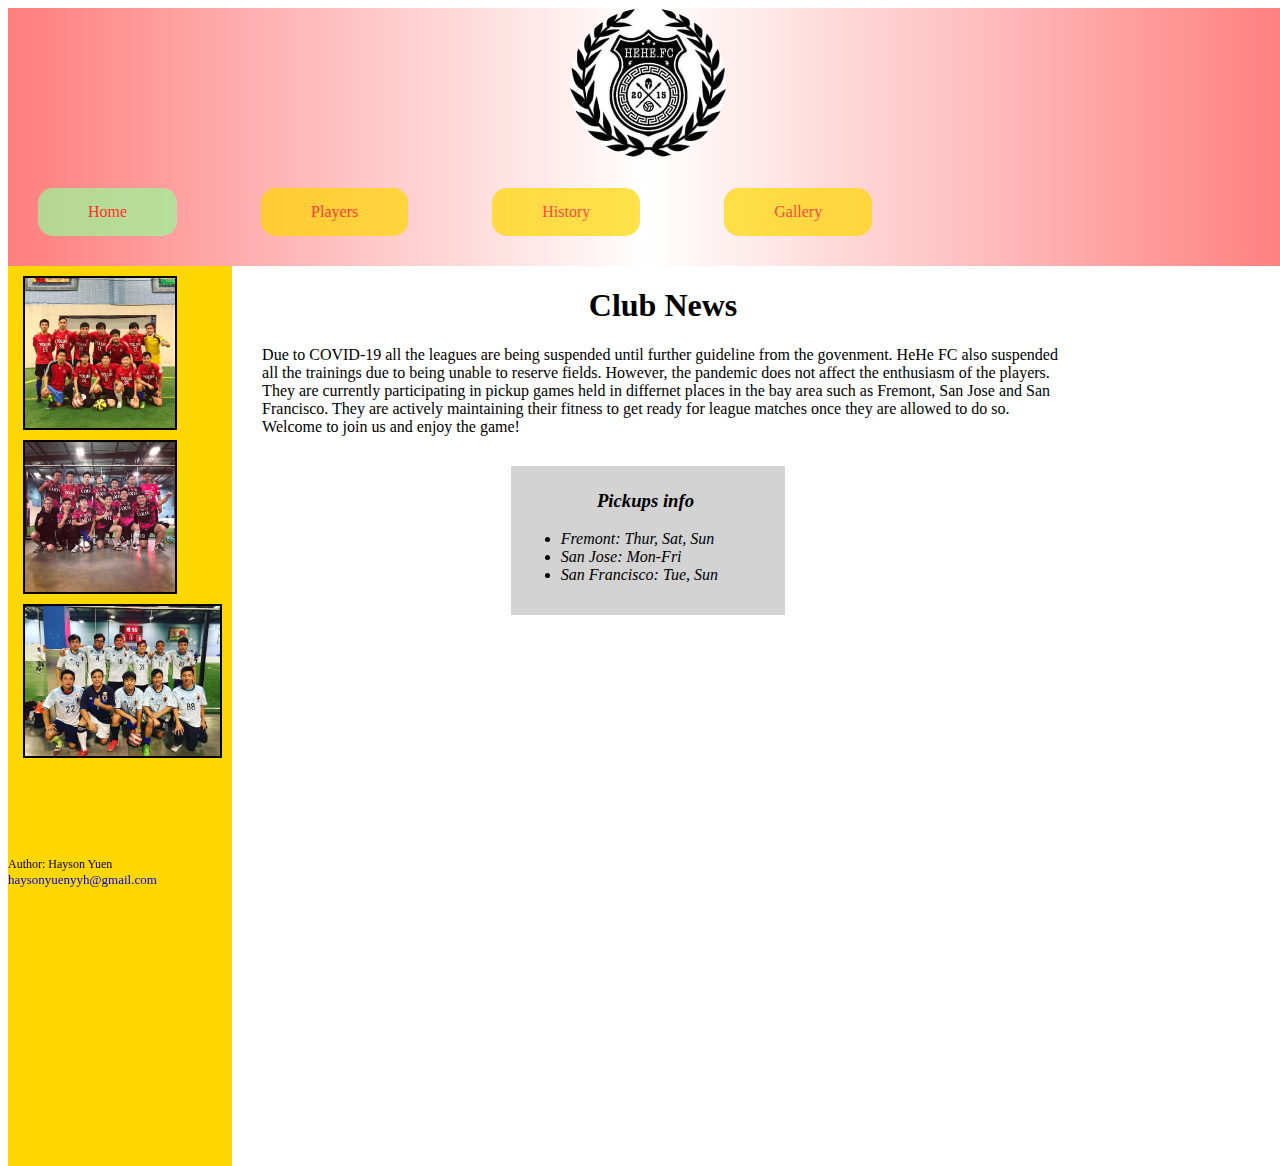
<file: index.html>
<!DOCTYPE html>
<html lang="en">
<head>
	<meta charset="UTF-8">
	<title>HeHe FC</title>
	<link rel="stylesheet" href="hehefc.css">
	<script src = "hehefc.js"></script>
</head>

<body>
	<header>
    	<img src="images/HEHEFC.jpg" alt="logo" class = "top">
	</header>
		<nav>
			<a class = "active" href="index.html">Home</a>
			<a href="player.html">Players</a>
			<a href="history.html">History</a>
			<a href="gallery.html">Gallery</a>
		</nav>
	<section class="left">
		<div>
			<img src="images/group5.jpeg" class = 'column' alt = "group pic 1 banner">
			<img src="images/group2.jpeg" class = 'column' alt = "group pic 2 banner">
			<img src="images/group4.jpeg" class = 'column' alt = "group pic 3 banner">
		</div>
	</section>	

	<section class="right">
		<div>
		<h1>Club News</h1>
		<p>
            Due to COVID-19 all the leagues are being suspended until further guideline from the govenment. HeHe FC also suspended all the trainings due to being unable to reserve fields. However, the pandemic does not affect the enthusiasm of the players. They are currently  participating in pickup games held in differnet places in the bay area such as Fremont, San Jose and San Francisco. They are actively maintaining their fitness to get ready for league matches once they are allowed to do so. Welcome to join us and enjoy the game!
         </p>
         </div>
		<aside>
 		 <h3>Pickups info</h3>
		<ul>
			<li>Fremont: Thur, Sat, Sun</li>
			<li>San Jose: Mon-Fri </li>
			<li>San Francisco: Tue, Sun</li>
		</ul>
		</aside>
	</section>
	

	<footer>
		<p> Author: Hayson Yuen <br>
		<a href="mailto:haysonyuenyyh@gmail.com">haysonyuenyyh@gmail.com</a></p>
	</footer>

</body>
</file>
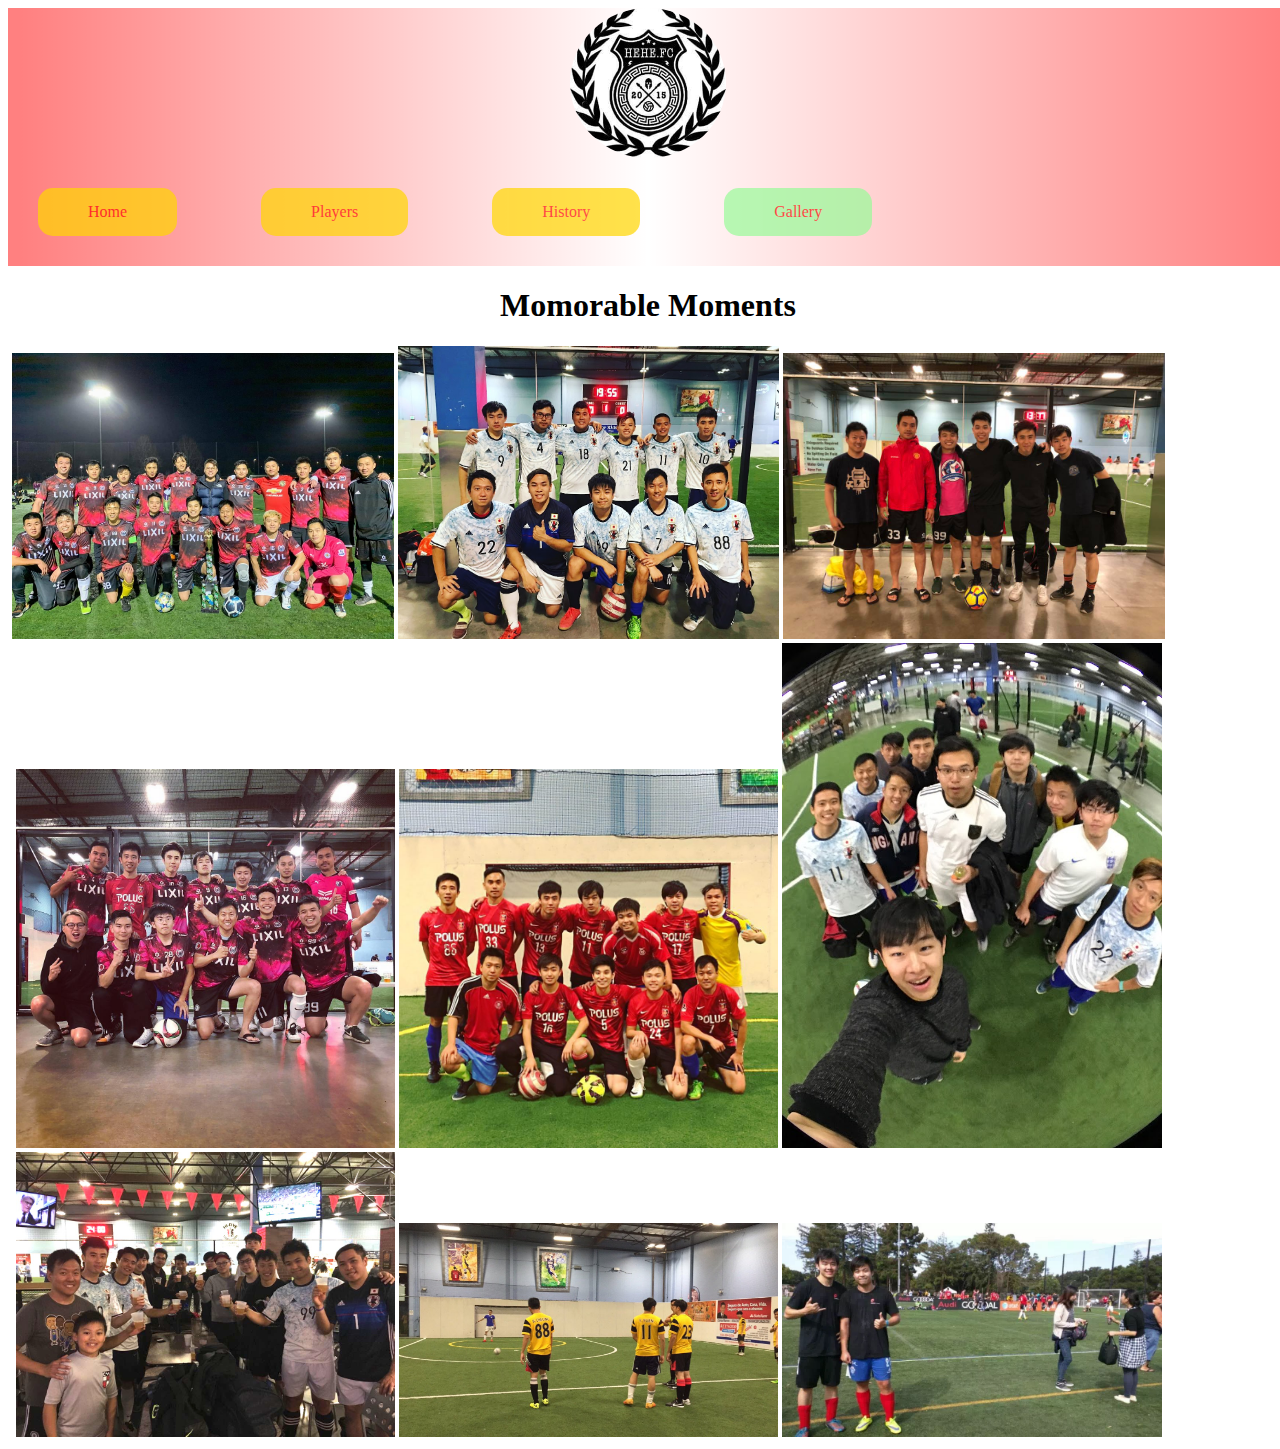
<file: gallery.html>
<!DOCTYPE html>
<html lang="en">
<head>
	<meta charset="UTF-8">
	<title>HeHe Gallery</title>
	<link rel="stylesheet" href="hehefc.css">
	<script src = "hehefc.js"></script>
</head>
<body>
	<header>
    	<img src="images/HEHEFC.jpg" alt="logo" class = "top">
	</header>
		<nav>
			<a href="index.html">Home</a>
			<a href="player.html">Players</a>
			<a href="history.html">History</a>
			<a  class = "active" href="gallery.html">Gallery</a>
		</nav>
	<section>
		<h1>Momorable Moments</h1>
		<div class = "row">
			<img class="moments" src="./images/group1.jpeg" alt="11v11 group pic">
			<img class="moments" src="./images/group4.jpeg" alt="7v7 white">
			<img class="moments" src="./images/group3.jpeg" alt="group with hyvan">
		<div class = "row">
			<img class="moments" src="./images/group2.jpeg" alt="7v7 red">
			<img class="moments" src="./images/group5.jpeg" alt="hehe_red2">
			<img class="moments" src="./images/group6.jpeg" alt="wide lense group">
		</div>
		<div class = "row">
			<img class="moments" src="./images/group9.jpeg" alt="7v7 yellow">
			<img class="moments" src="./images/group8.jpeg" alt="SH with beer">
			<img class="moments" src="./images/hayson+victor.jpeg" alt="Coporate cup">
		</div>
	</div>
	</section>
</body>
</file>
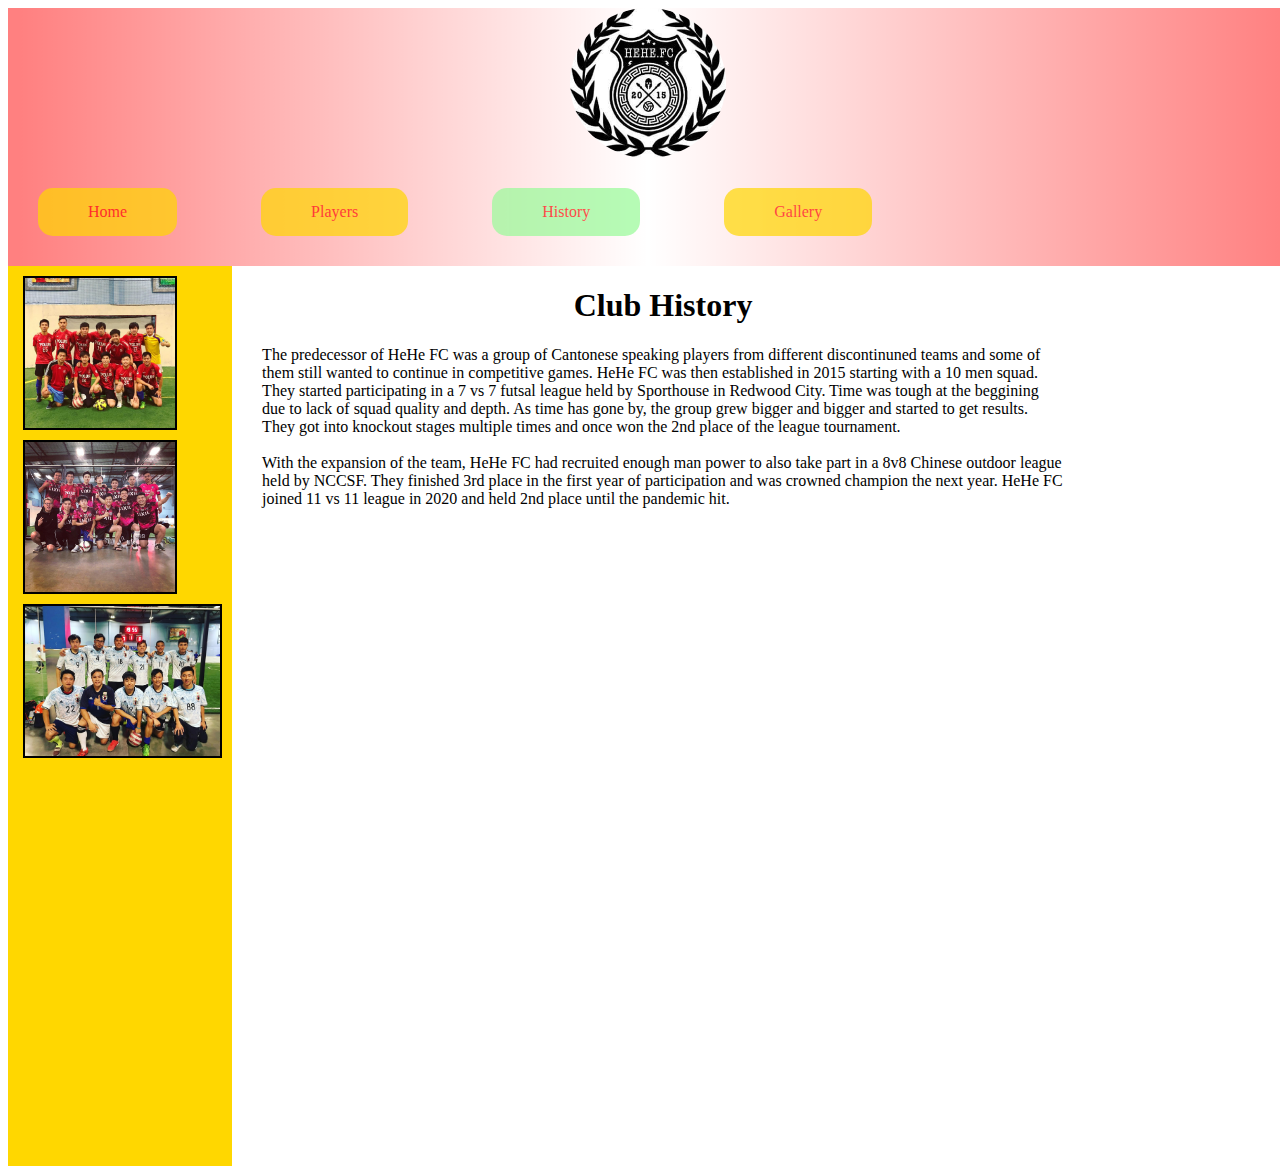
<file: history.html>
<!DOCTYPE html>
<html lang="en">
<head>
	<meta charset="UTF-8">
	<title>HeHe FC</title>
	<link rel="stylesheet" href="hehefc.css">
</head>
<body>
	<header>
    	<img src="images/HEHEFC.jpg" alt="logo" class = "top">
	</header>
		<nav>
			<a href="index.html">Home</a>
			<a href="player.html">Players</a>
			<a  class = "active" href="history.html">History</a>
			<a href="gallery.html">Gallery</a>
		</nav>
	<section class="left">
		<div>
			<img src="images/group5.jpeg" class = 'column' alt = "group pic 1 banner">
			<img src="images/group2.jpeg" class = 'column' alt = "group pic 2 banner">
			<img src="images/group4.jpeg" class = 'column' alt = "group pic 3 banner">
		</div>
	</section>	

	<section class="right">
		<h1>Club History</h1>
		<p> 
			The predecessor of HeHe FC was a group of Cantonese speaking players from different discontinuned teams and some of them still wanted to continue in competitive games. HeHe FC was then established in 2015 starting with a 10 men squad. They started participating in a 7 vs 7 futsal league held by Sporthouse in Redwood City. Time was tough at the beggining due to lack of squad quality and depth. As time has gone by, the group grew bigger and bigger and started to get results. They got into knockout stages multiple times and once won the 2nd place of the league tournament. <br><br>

			With the expansion of the team, HeHe FC had recruited enough man power to also take part in a 8v8 Chinese outdoor league held by NCCSF. They finished 3rd place in the first year of participation and was crowned champion the next year. HeHe FC joined 11 vs 11 league in 2020 and held 2nd place until the pandemic hit.       

		 </p>
	</section>

</body>
</file>
<file: hehefc.css>
body {
	width: 100%;
}



h1 {
	text-align:center;
}

h3 {
	text-align:center;

}


nav a{
	margin: 10px;
	color: blue;
	background-color: yellow;
}

header {
	background: linear-gradient(90deg, rgba(255,0,0,0.49763655462184875) 1%, rgba(0,0,0,0) 50%, rgba(255,0,0,0.500437675070028) 100%);
}

.column{
	display: block;
	border: 2px solid black;
	margin: 10px 10px 0px 15px;
	height: 150px;
}
.left {
	float: left;
	background-color: gold;
	height: 100vh;
	margin-right: 30px;
}

.right {
	margin-left: auto;
    margin-right: auto;
	width: 65%;
}

#inline {
	display: inline-block;
	margin: 5px;
}
 
section p {
 display: block;
 width: 65%%;
 margin-left: auto;
 margin-right: auto;
}
aside {
	display: block;
	padding:5px 15px 15px 10px;
	font-style: italic;
	background-color: lightgray;
	margin-left: auto;
	margin-right: auto;
	margin-top: 30px;
}

ul {
	display: block;
	margin-right: auto;
	margin-left: auto;
}

footer {
	position: fixed;
	bottom:0px;
}

footer a {
	text-decoration-line:none;
	font-size: 13px;
}

footer p {
	font-size: 12px;
}

.profile {

	border: 2px solid black;
	display: inline-block;
} 

.top {
	display: block;
    margin-left: auto;
    margin-right: auto;
    border-radius: 50%;
    height: 150px;
}

div ul { 
	list-style-type:none;
}

table {
	margin: 30px;
	float: left;
}

th {

	background-image:linear-gradient(#056C3C, #0C7289);
	color: #FFFAFA;
	padding: 10px;
	border-radius: 5px 5px 0px 0px;
	border-bottom: 3px solid #2C4F01;
}

td {
	background-color: #98FB98;
	padding: 8px;
	text-align: center;
	color: #4F4501;
	border-radius: 2px;
}

tr {
	opacity: 0.8;
}

tr:hover {
	opacity: 1;

}

tr td img {
	display: none;
}
 
 #playershow {
 	border: 2px solid white;
 	width: 500px;
 	height: 500px;
 	display: inline-block;
 	margin: 200px 0px 0px 30px;
 }

.moments{
	width: 100%;
	display: inline-block;
}


.row{
    flex-wrap: wrap;
    padding: 0 4px;
}

@media screen and (min-width: 600px){
	.moments{
		width: 40%;
		display: inline-block;
	}

	nav a {
    display: inline-block;
    margin-top: 30px;
	margin-right: 50px;
	margin-left:30px;
	padding: 15px 50px 15px 50px;
	text-decoration: none;
	border-radius: 15px;
    opacity: 0.7;
    color: #FF0000;	
    background-color: gold;
	} 

	nav a:hover {
	color: #FF0000	;
	background-color: lightgray	;
	}

	.active{
		background-color: #98FB98;
	}

	nav {
	background: linear-gradient(90deg, rgba(255,0,0,0.49763655462184875) 1%, rgba(0,0,0,0) 50%, rgba(255,0,0,0.500437675070028) 100%);
	padding-bottom: 20px;
	}

}

@media screen and (min-width:800px){
	aside{
		width:30%;
	}
} 

@media screen and (min-width: 1000px){
	.moments{
		width: 30%;
		display: inline-block;
	}
}
 

@media screen and (max-width:600px){
	.left{
		display: none;
	}
}
</file>
